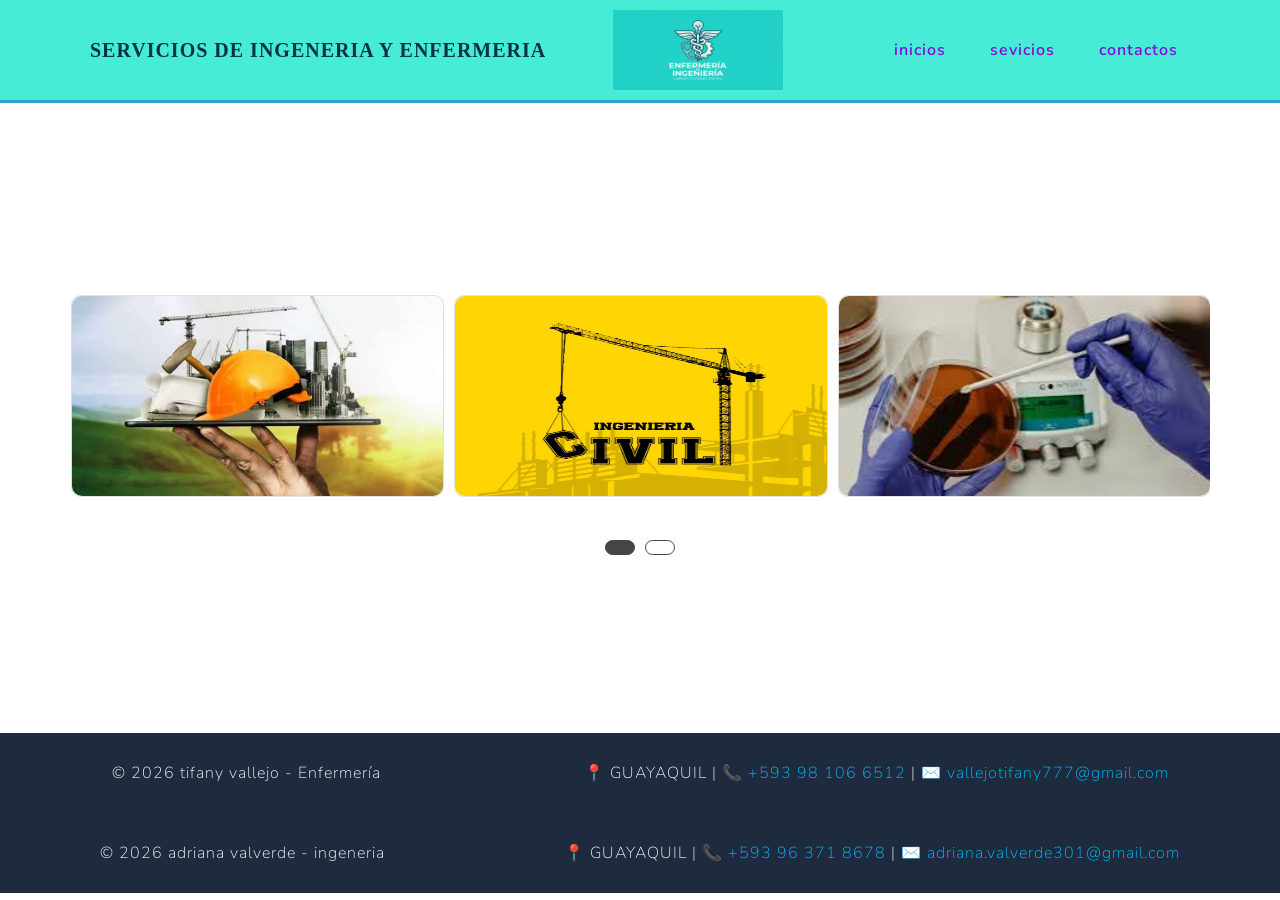
<file: index.html>
<!DOCTYPE html>
<html>
<head>
    <meta charset="utf-8">
    <meta name="viewport" content="width=device-width, initial-scale=1">
    <title>INGENERIA Y ENFERMERIA</title>
    <link rel="stylesheet" type="text/css" href="css/estilos.css ">

    <link rel="stylesheet" href="css/bootstrap.min.css">
    <link rel="stylesheet" href="css/style.css">
    <script src="https://code.jquery.com/jquery-3.6.0.slim.js" integrity="sha256-HwWONEZrpuoh951cQD1ov2HUK5zA5DwJ1DNUXaM6FsY=" crossorigin="anonymous"></script>
    <script src="https://cdnjs.cloudflare.com/ajax/libs/OwlCarousel2/2.3.4/owl.carousel.min.js" integrity="sha512-bPs7Ae6pVvhOSiIcyUClR7/q2OAsRiovw4vAkX+zJbw3ShAeeqezq50RIIcIURq7Oa20rW2n2q+fyXBNcU9lrw==" crossorigin="anonymous" referrerpolicy="no-referrer"></script>
    <link rel="stylesheet" href="https://cdnjs.cloudflare.com/ajax/libs/OwlCarousel2/2.3.4/assets/owl.carousel.min.css" integrity="sha512-tS3S5qG0BlhnQROyJXvNjeEM4UpMXHrQfTGmbQ1gKmelCxlSEBUaxhRBj/EFTzpbP4RVSrpEikbmdJobCvhE3g==" crossorigin="anonymous" referrerpolicy="no-referrer" />
  

</head>
<body>


        <header>
            <div class="header-container">
                <div class="logo">SERVICIOS DE INGENERIA Y ENFERMERIA </div>
                <img src="img/logo.jpg" width="170px"  height="80px">
                <nav>
                    <ul>
                        <li><a href="index.html">inicios</a></li>
                        <li><a href="servicios.html">sevicios</a></li>
                        <li><a href="contactos.html">contactos</a></li>

                    </ul>
                </nav>
                
            </div>

        </header>
    
  <div class="prueba">
 
         <div class="wrapper">
             <div class="carousel owl-carousel">

                 <div class="card card-1"> <img src="img/lolol.jpg" height="200xp" width="200xp"> </div>
                 <div class="card card-2"> <img src="img/joji.jpg" height="200px" width="200xp" > </div>
                 <div class="card card-3"> <img src="img/lol.jpg" height="200xp" width="200xp"> </div>
                 <div class="card card-4"> <img src="img/hol.jpg" height="200xp" width="200xp"> </div>
                 <div class="card card-3"> <img src="img/foto.jpg" height="200xp" width="200xp"> </div>
                 <div class="card card-4"> <img src="img/ig.jpeg" height="200xp" width="200xp"> </div>
             </div>
         </div>
        
    </div>

    <script>
        $(".carousel").owlCarousel({
            margin:10,
            loop:true,
            autoplay:true,
            autoplayTimeout:3000,
            autoplayHoverPause:true,
            responsive:{
                0:{
                    items:1,
                    nav:false
                },
                600:{
                    items:2,
                    nav:false
                },
                1000:{
                    items:3,
                    nav:false
                }
            }
        })
    </script>



<footer>
<div class="footer-container">
<p>&copy; 2026 tifany vallejo - Enfermería </p>
<p>📍 GUAYAQUIL | 📞 <a href="tel:+593 98 106 6512">+593 98 106 6512</a> | ✉️ <a href="vallejotifany777">vallejotifany777@gmail.com</a></p>
</div>
</footer>


<footer>
<div class="footer-container">
<p>&copy; 2026  adriana valverde - ingeneria </p>
<p>📍 GUAYAQUIL | 📞 <a href="tel:+593 96 371 8678">+593 96 371 8678</a> | ✉️ <a href="adriana.valverde301@gmail.com">adriana.valverde301@gmail.com</a></p>

</div>
</footer>

</body>
</html>
</file>
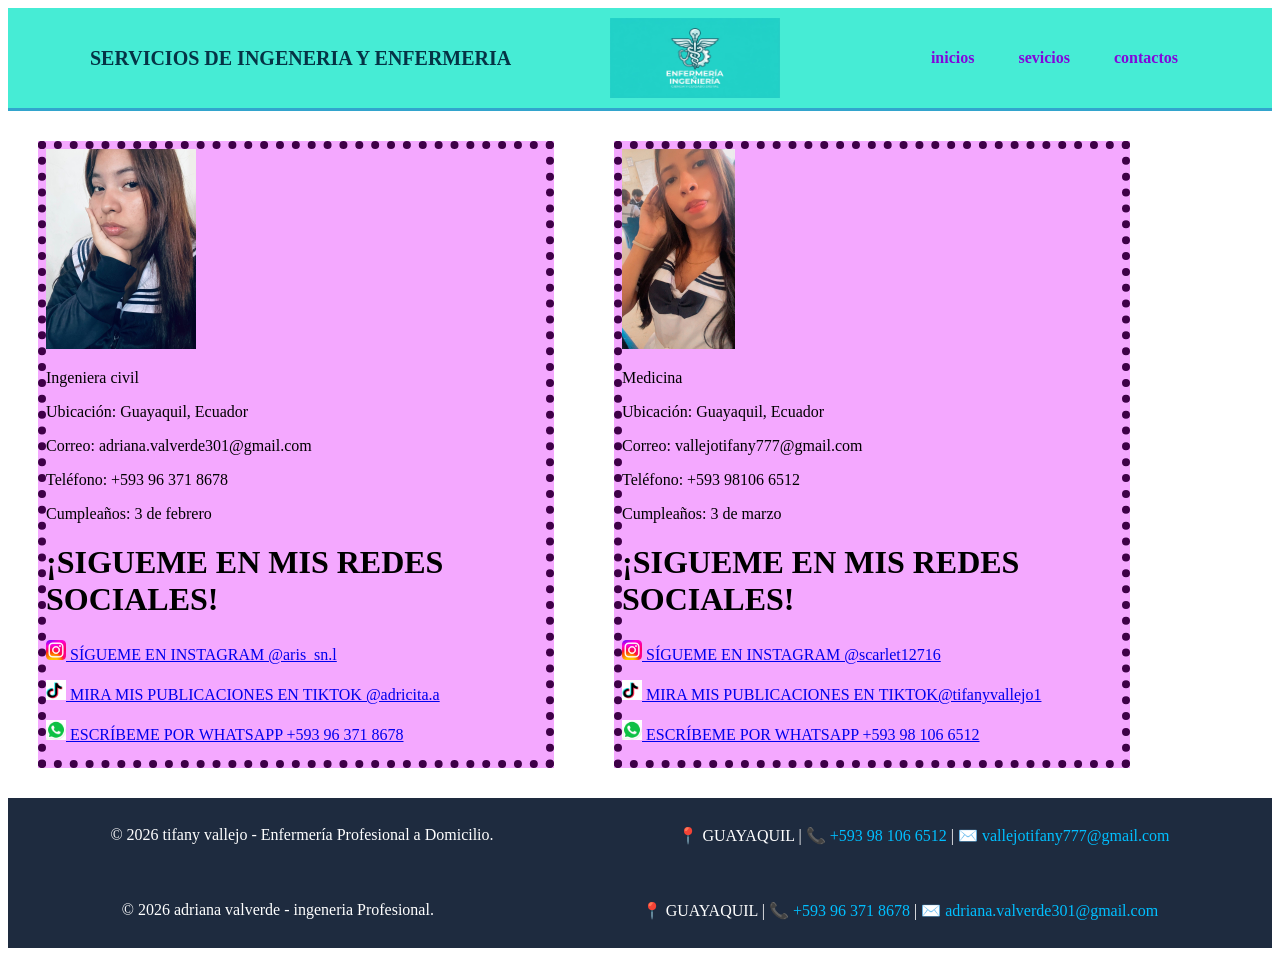
<file: contactos.html>
<!DOCTYPE html>
<html>
<head>
  <meta charset="utf-8">
  <meta name="viewport" content="width=device-width, initial-scale=1">
  <title>FICHAS DE CONTACTOS</title>
  <link rel="stylesheet" type="text/css" href="css/estilos.css">
  
  </head>
<body>




  
   <header>
            <div class="header-container">
                <div class="logo">SERVICIOS DE INGENERIA Y ENFERMERIA </div>
                 <img src="img/logo.jpg" width="170px"  height="80px">
                <nav>
                    <ul>
                        <li><a href="index.html">inicios</a></li>
                        <li><a href="servicios.html">sevicios</a></li>
                        <li><a href="contactos.html">contactos</a></li>

                    </ul>
                </nav>
                
            </div>

    </header>


<div class="contactos">

<img src="img/imagen.jpeg" height="200xp">
<p> Ingeniera civil</p>
<p> Ubicación: Guayaquil, Ecuador</p>
<p> Correo: adriana.valverde301@gmail.com</p>
<p> Teléfono: +593 96 371 8678</p>
<p> Cumpleaños: 3 de febrero</p>
<h1>¡SIGUEME EN MIS REDES SOCIALES!</h1>

<p>
  <a href="https://www.instagram.com/aris_sn.l/?igsh=NzMxazE4XJpbDM5">
    <img src="img/instagram.webp" width="20px" height="20px">
    SÍGUEME EN INSTAGRAM @aris_sn.l
  </a>
</p>

<p>
  <a href="https://www.tiktok.com/@adricita.a">
    <img src="img/imagen2.png" width="20px" height="20px">
    MIRA MIS PUBLICACIONES EN TIKTOK @adricita.a
  </a>
</p>

<p>
  <a href="https://wa.me/+593 96 371 8678">
    <img src="img/imagen3.jpg" width="20px" height="20px">
    ESCRÍBEME POR WHATSAPP +593 96 371 8678
  </a>
</p>
</div>



<div class="contactos">

<img src="img/imagen.6.jpg" height="200xp">
<p> Medicina</p>
<p> Ubicación: Guayaquil, Ecuador</p>
<p> Correo: vallejotifany777@gmail.com</p>
<p> Teléfono: +593 98106 6512</p>
<p> Cumpleaños: 3 de marzo</p>
<h1>¡SIGUEME EN MIS REDES SOCIALES!</h1>

<p>
  <a href="https://www.instagram.com/scarlet12716?igsi=a3JoMm8zbnJnejhj">
    <img src="img/instagram.webp" width="20px" height="20px">
    SÍGUEME EN INSTAGRAM @scarlet12716
  </a>
</p>

<p>
  <a href="https://www.tiktok.com/@tifanyvallejo1?_r=1&_t=ZS-99B5FQs2Ngy">
    <img src="img/imagen2.png" width="20px" height="20px">
    MIRA MIS PUBLICACIONES EN TIKTOK@tifanyvallejo1
  </a>
</p>

<p>
  <a href="https://wa.me/+593 96 371 8678">
    <img src="img/imagen3.jpg" width="20px" height="20px">
    ESCRÍBEME POR WHATSAPP +593 98 106 6512
  </a>
</p>
</div>



<footer>
<div class="footer-container">
<p>&copy; 2026 tifany vallejo - Enfermería Profesional a Domicilio.</p>
<p>📍 GUAYAQUIL | 📞 <a href="tel:+593 98 106 6512">+593 98 106 6512</a> | ✉️ <a href="vallejotifany777">vallejotifany777@gmail.com</a></p>
</div>
</footer>


<footer>
<div class="footer-container">
<p>&copy; 2026  adriana valverde - ingeneria Profesional.</p>
<p>📍 GUAYAQUIL | 📞 <a href="tel:+593 96 371 8678">+593 96 371 8678</a> | ✉️ <a href="adriana.valverde301@gmail.com">adriana.valverde301@gmail.com</a></p>

</div>
</footer>


</body>
</html>
</file>
<file: css/estilos.css>
.contactos{

	border: 8px dotted #3E0047;
	float: left;
	width: 500px;
	margin: 30px;
	background: #F4A8FF;
}
.servicios{
	border: 4px dotted #B504CD;
	float: left;
	width: 400px;
	margin: 10px;
	background: #8ADCFF;
	padding: 15px;
	box-sizing: border-box;
	height: 500px;
	border-radius: 20px;

}
.personas{
	float: left;
}

header{
	background-color: #46ECD5;
	border-bottom: 3px solid #32A4CD;
	padding: 10px 50px;
}

.header-container{
	display: flex;/*ubica los elementos uno a lado del otro*/
	justify-content: space-between;/*reparte la ubicacion de los elementos*/
	align-items: center;
	max-width: 1100px;
    margin: 0 auto;
}

.logo{
	font-size: 20px;
	font-weight: bold;/*negritas*/
	color:#053345;
	font-family: Georgia;
}


nav ul{
	list-style: none;/*quita las viñetas*/
	display: flex;
	gap: 20px;
	margin: 0;
	padding: O;
}

nav ul li a{

    text-decoration: none ;
    color:#8207DB;
    font-weight: 600;
    padding: 8px 12px;
    border-radius: 4px;
    transition: background-color 1s, color 1s ;
}

nav ul li a:hover{
	background-color: #8BF0FE;
	color: #A684FF;
}
footer {
    clear: both;
    width: 100%;
    background-color: #1e2b3f;
    color: white;
    padding: 20px 30px;
    box-sizing: border-box;
}

.footer-container {
    width: 100%;
    display: flex;
    justify-content: space-around;
    gap: 40px;
}

.footer-persona {
    width: 45%;
}

footer p {
    margin: 8px 0;
}

footer a {
    color: #00bfff;
    text-decoration: none;
}

footer a:hover {
    text-decoration: underline;
}
</file>
<file: css/style.css>
*{
    margin: 0;
    padding: 0;
    box-sizing: border-box;
}

.prueba{
    display: flex;
    align-items: center;
    min-height: 70vh;
}
.wrapper{
    width: 100%;
}
.wrapper .carousel{

    max-width: 1200px;
    margin: auto;
    padding: 0 30px;
}

.carousel .card{
    margin: 20px 0;
    border-radius: 10px;

}
.carousel .card img{
    border-radius: 10px;
}
.owl-dots{
    text-align: center;
    margin-top: 20px;
}
.owl-dot{
    height: 15px;
    width: 30px;
    border-radius: 25px;
    cursor: pointer;
    outline: none;
    margin: 0 5px;
    border: 1px solid #454545 !important;
    transition: all 0.3s ease;
}
.owl-dot:hover,
.owl-dot.active{

    background: #454545 !important;

}
</file>
